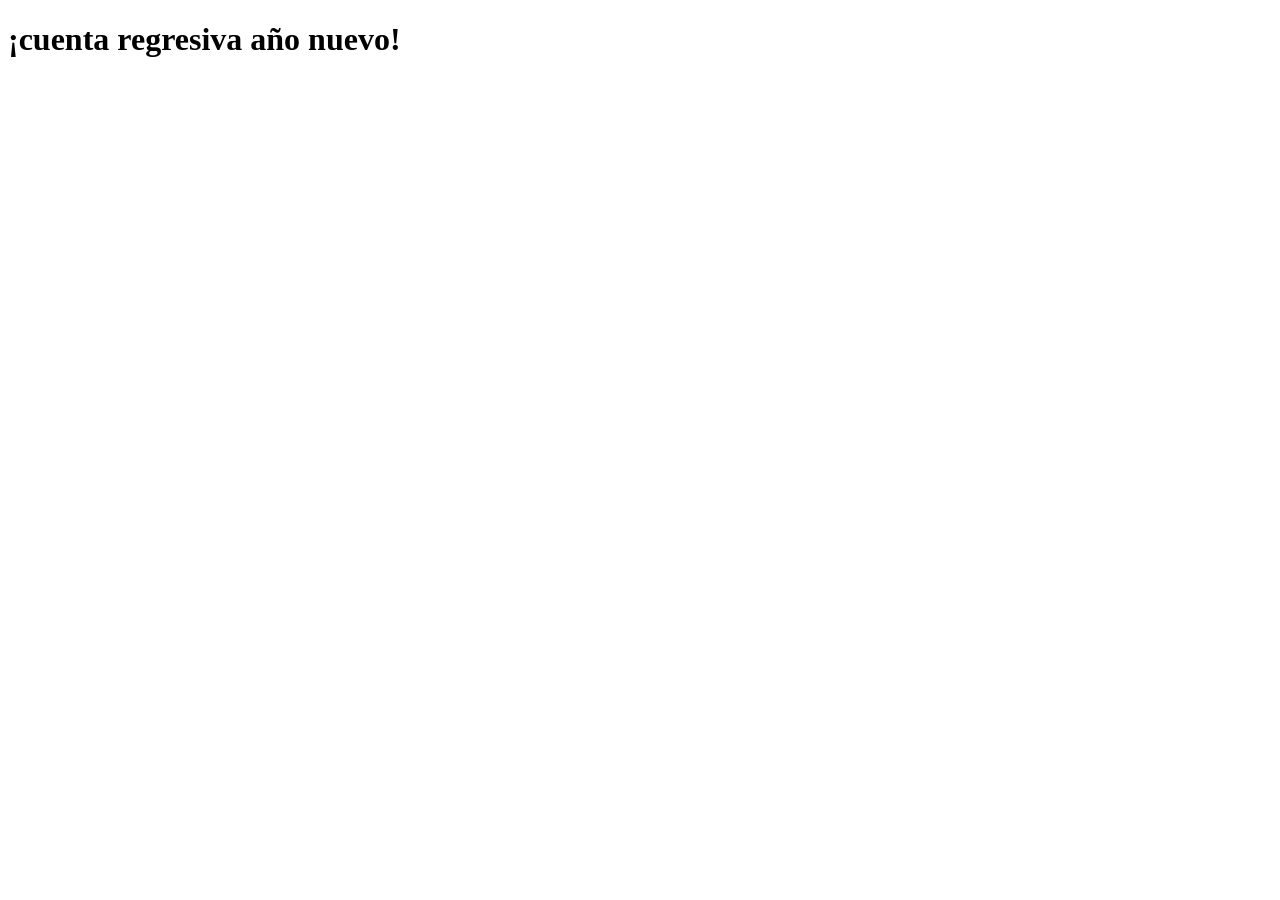
<file: cursoJscript/contador/index.html>
<!DOCTYPE html>
<html lang="en">
<head>
    <meta charset="UTF-8">
    <meta name="viewport" content="width=device-width, initial-scale=1.0">
    <title>Prueba java scrip</title>
    <script src="primer.js"></script>
</head>
<body>
    <h1>¡cuenta regresiva año nuevo! </h1>
</body>
</html>
</file>
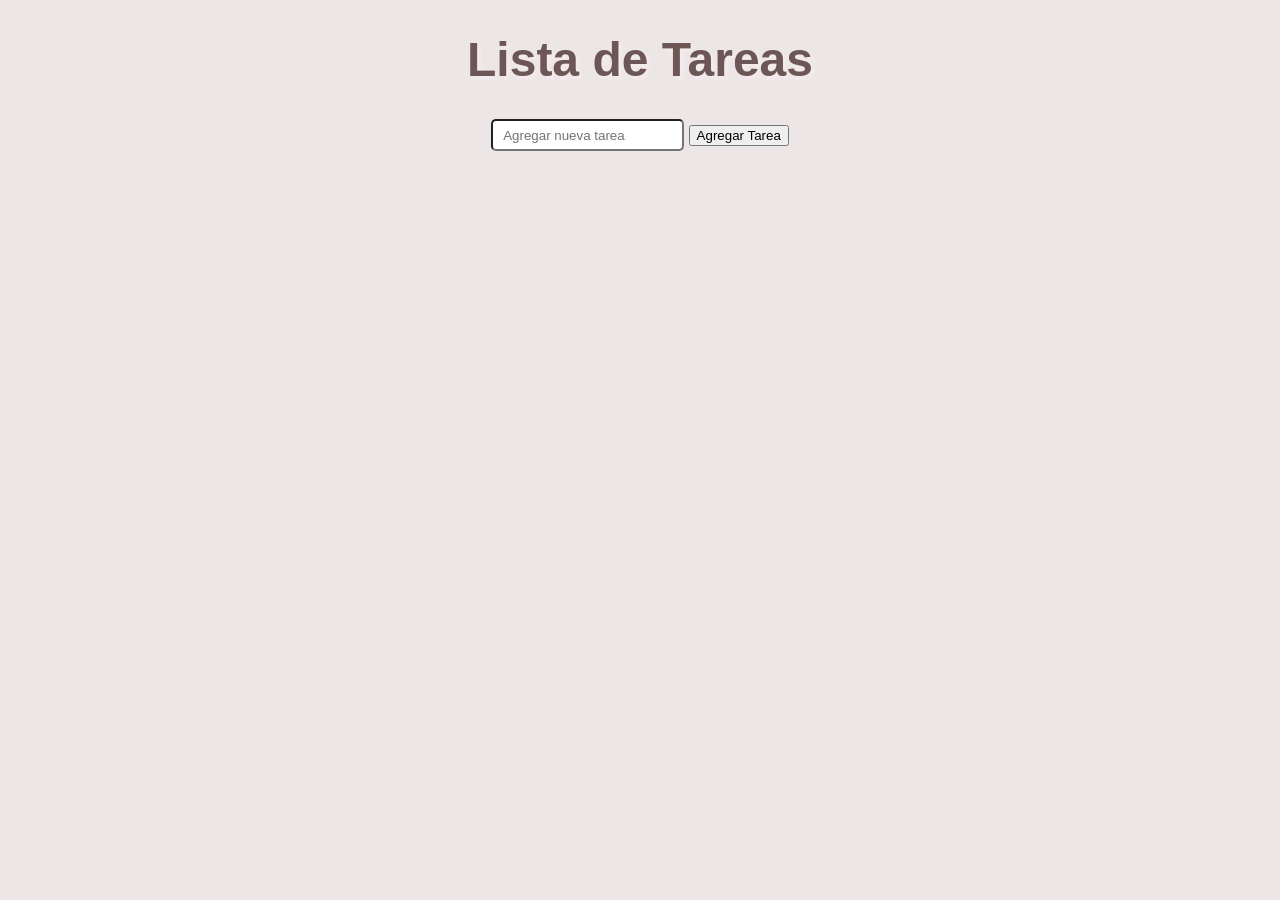
<file: cursoJscript/toDoList/index.html>
<!DOCTYPE html>
<html lang="es">
<head>
    <meta charset="UTF-8">
    <meta name="viewport" content="width=device-width, initial-scale=1.0">
    <title>To-Do List</title>
    <link rel="stylesheet" href="css/style.css">
    <script src="js/script.js" ></script>
    
</head>
<body>
    
    <h1>Lista de Tareas</h1>
    <input type="text" id="nuevaTarea" placeholder="Agregar nueva tarea">
    <button onclick="agregarTarea()">Agregar Tarea</button>

<ul id="listaTareas"></ul>


</body>

</html>
</file>
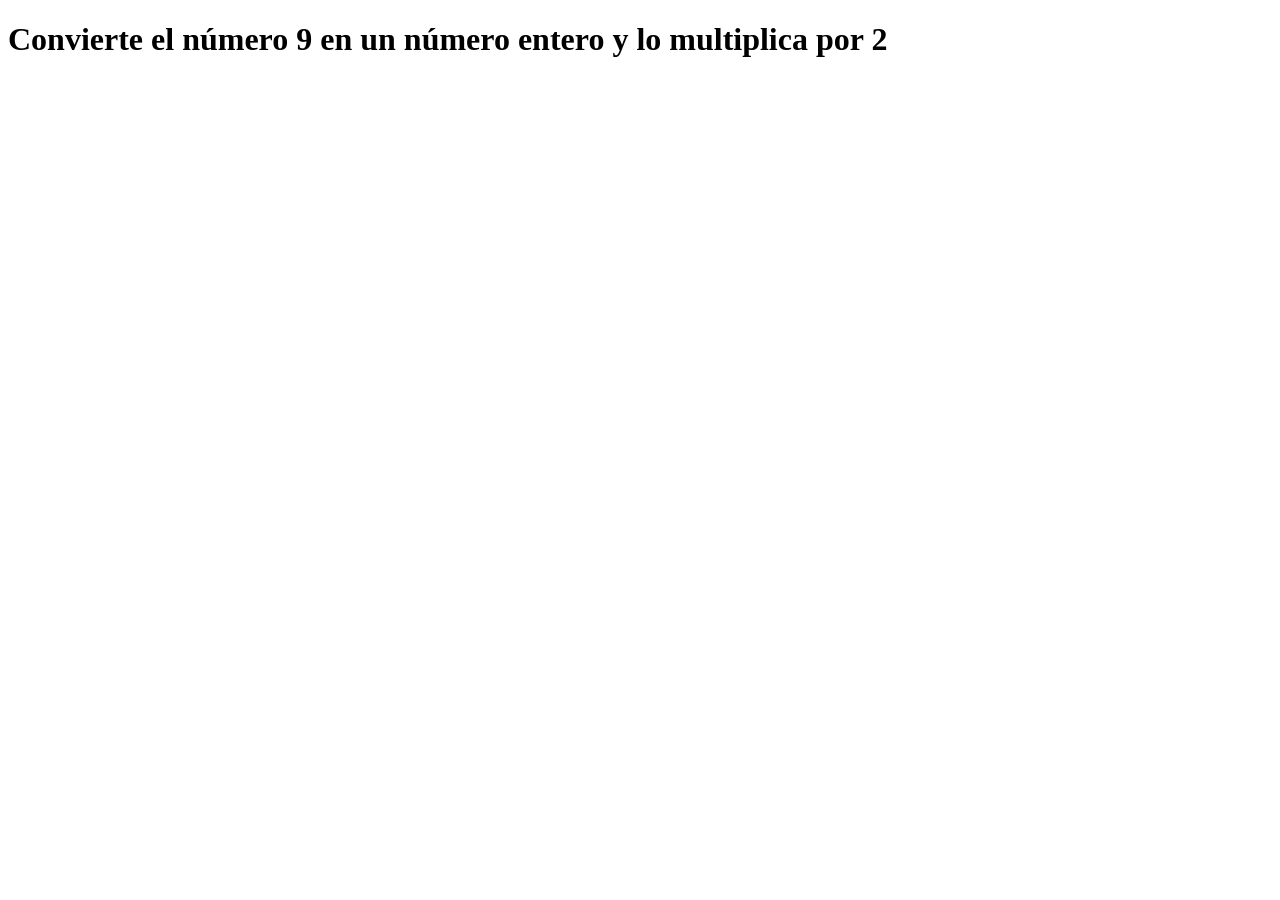
<file: ClaseDaw/ut2/conversion.html>
<!DOCTYPE html>
<html lang="en">
<head>
    <meta charset="UTF-8">
    <meta name="viewport" content="width=device-width, initial-scale=1.0">
    <title>convierte tu numero</title>
    <script src="conversion.js"></script>

</head>
<body>
    <H1>Convierte el número 9 en un número entero y lo multiplica por 2</H1>
    
</body>
</html>
</file>
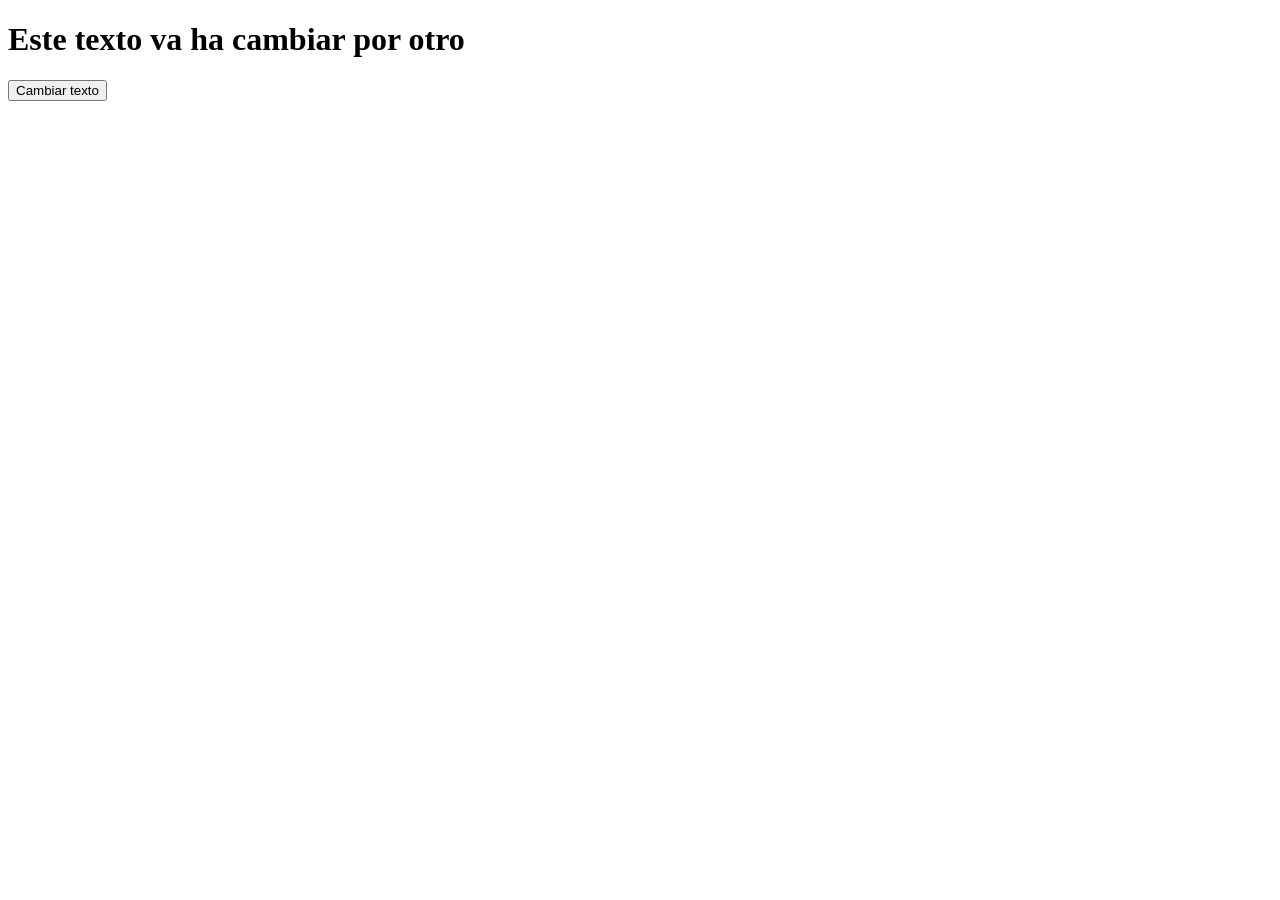
<file: ClaseDaw/ut3/dom.html>
<!DOCTYPE html>
<html lang="es">
<head>
	<meta charset="UTF-8">
	<meta name="viewport" content="width=device-width, initial-scale=1.0">
	<title>Modificar DOM</title>
</head>
<body>
	<h1 id=mensaje>Este texto va ha cambiar por otro  </h1>
	<button id="boton">Cambiar texto</button>
    <script src="dom.js"></script>
</body>
</html>
</file>
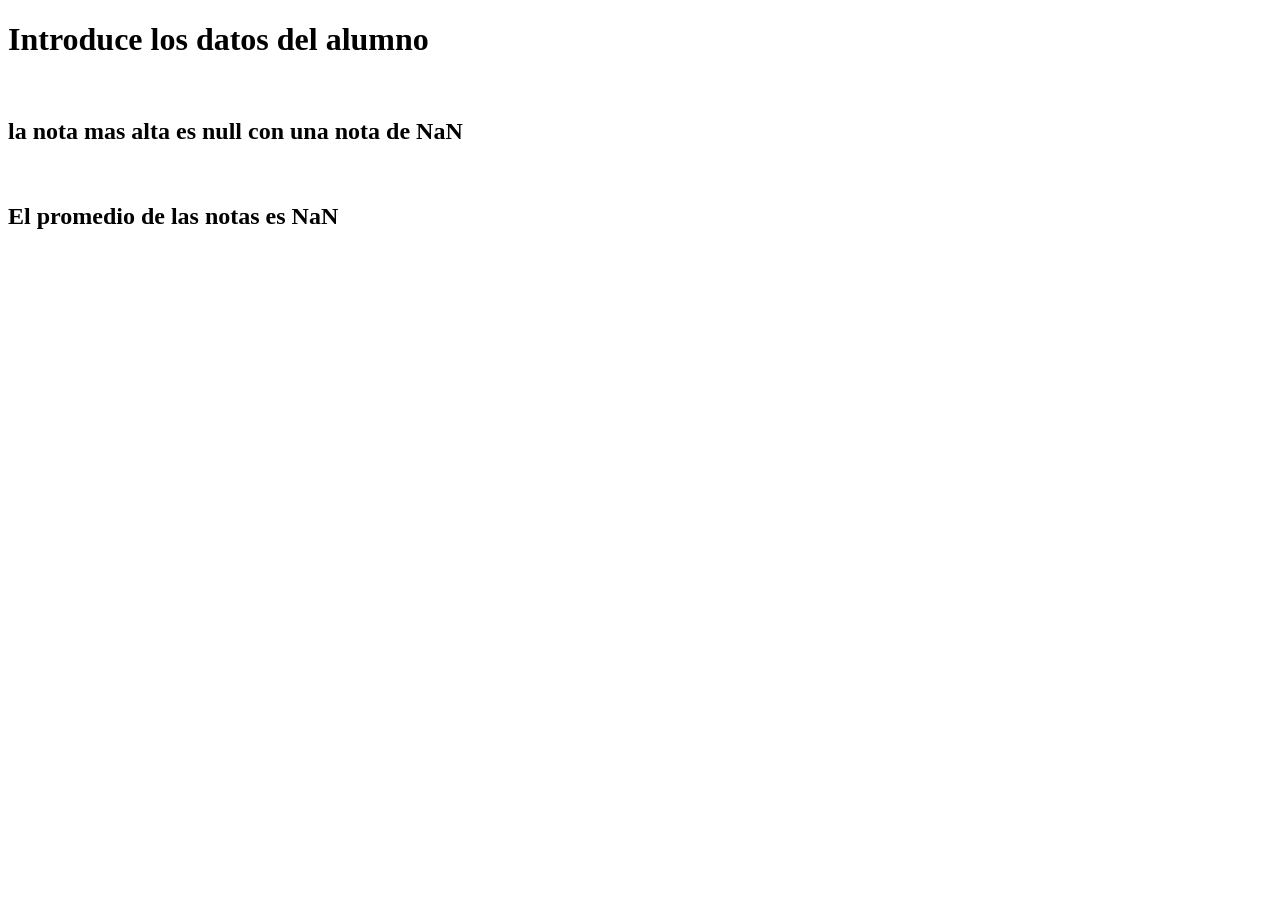
<file: ClaseDaw/ut4/alumno.html>
<!DOCTYPE html>
<html lang="en">
<head>
    <meta charset="UTF-8">
    <meta name="viewport" content="width=device-width, initial-scale=1.0">
    <title>Alumnos</title>
    
    <!-- Añadimos defer para que el script se ejecute cuando el HTML esté cargado. -->
    <script defer src="alumno.js"></script>
</head>
<body>
    <h1> Introduce los datos del alumno </h1>
    <br>
    <!-- creamos los elementos para mostrar los resultados, con id  -->
    <h2 id= "notaAlta"> </h2>
    <br>
    <h2 id= "promedio"> </h2>
</body>
</html>
</file>
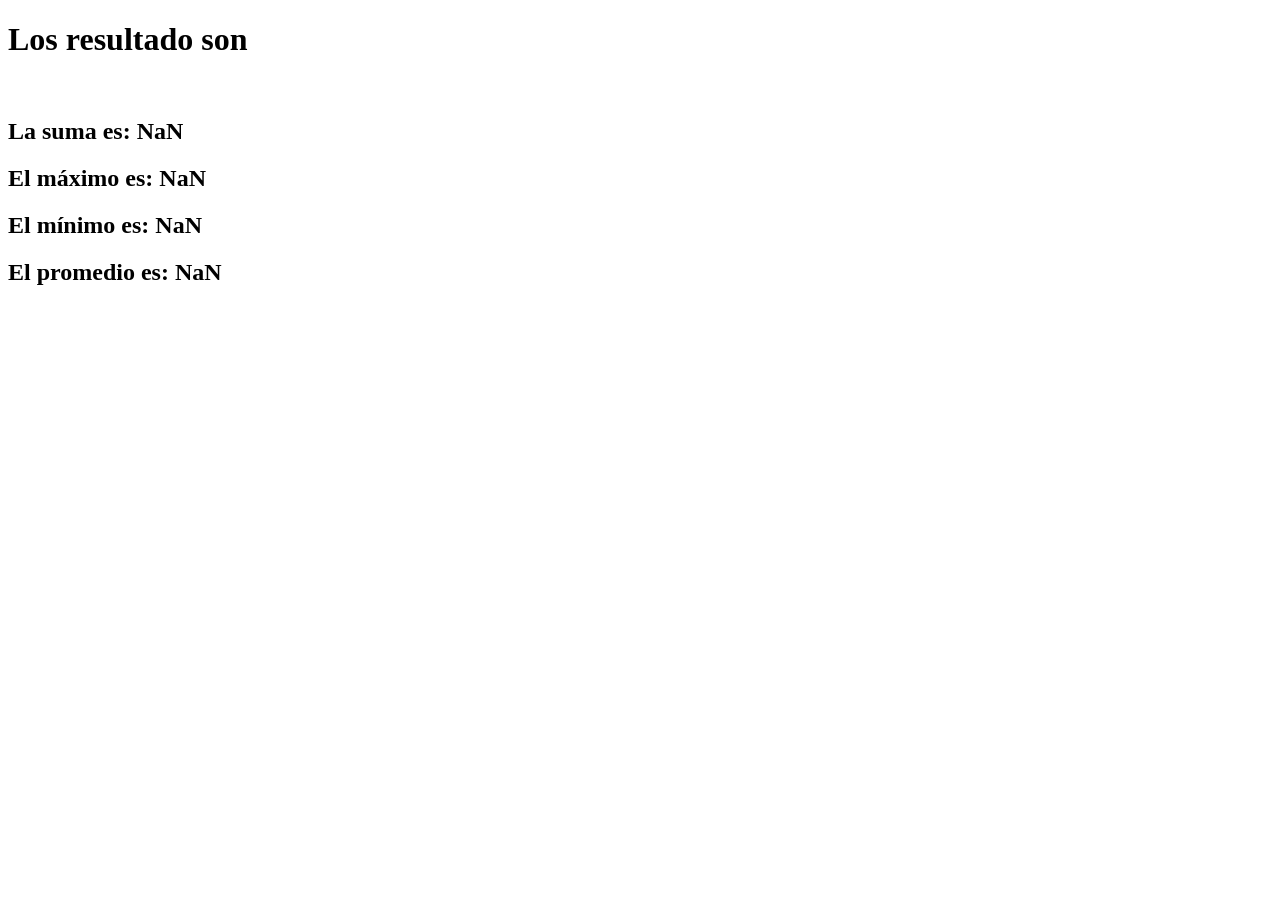
<file: ClaseDaw/ut4/calculadora.html>
<!DOCTYPE html>
<html lang="en">
<head>
    <meta charset="UTF-8">
    <meta name="viewport" content="width=device-width, initial-scale=1.0">
    <title>Calculadora</title>
    <script  defer src="calculadora.js"></script>
</head>
<body>

    <h1>Los resultado son</h1>
    <br>
    <!-- creamos los elementos para mostrar los resultados, con id  -->
    <h2 id="suma" > </h2>
    <h2 id="maximo"> </h2>
    <h2 id = "minimo"> </h2>
    <h2 id ="media"> </h2>


</body>
</html>
</file>
<file: cursoJscript/toDoList/css/style.css>
body{
font-family: Arial, Helvetica, sans-serif;
text-align: center;
margin:20px;
background-color: #ede6e6;
}

h1{
    font-family: 'Segoe UI', Tahoma, Geneva, Verdana, sans-serif;
    color: #6d5656;
    text-shadow: 3px 3px 4px #f6eded;
    font-size: 3em;
}
li{
    margin: 10px 0;
    padding: 10px;
    border: 1px solid #ccc;
    border-radius: 5px;

}
input[type="text"]{
    border-radius: 5px;
    text-shadow: 2px 2px 4px #f6eded;
    padding: 10px;
    height: 1ch;
}

ul{
    list-style-type :none;
    padding: 0;

}
</file>
